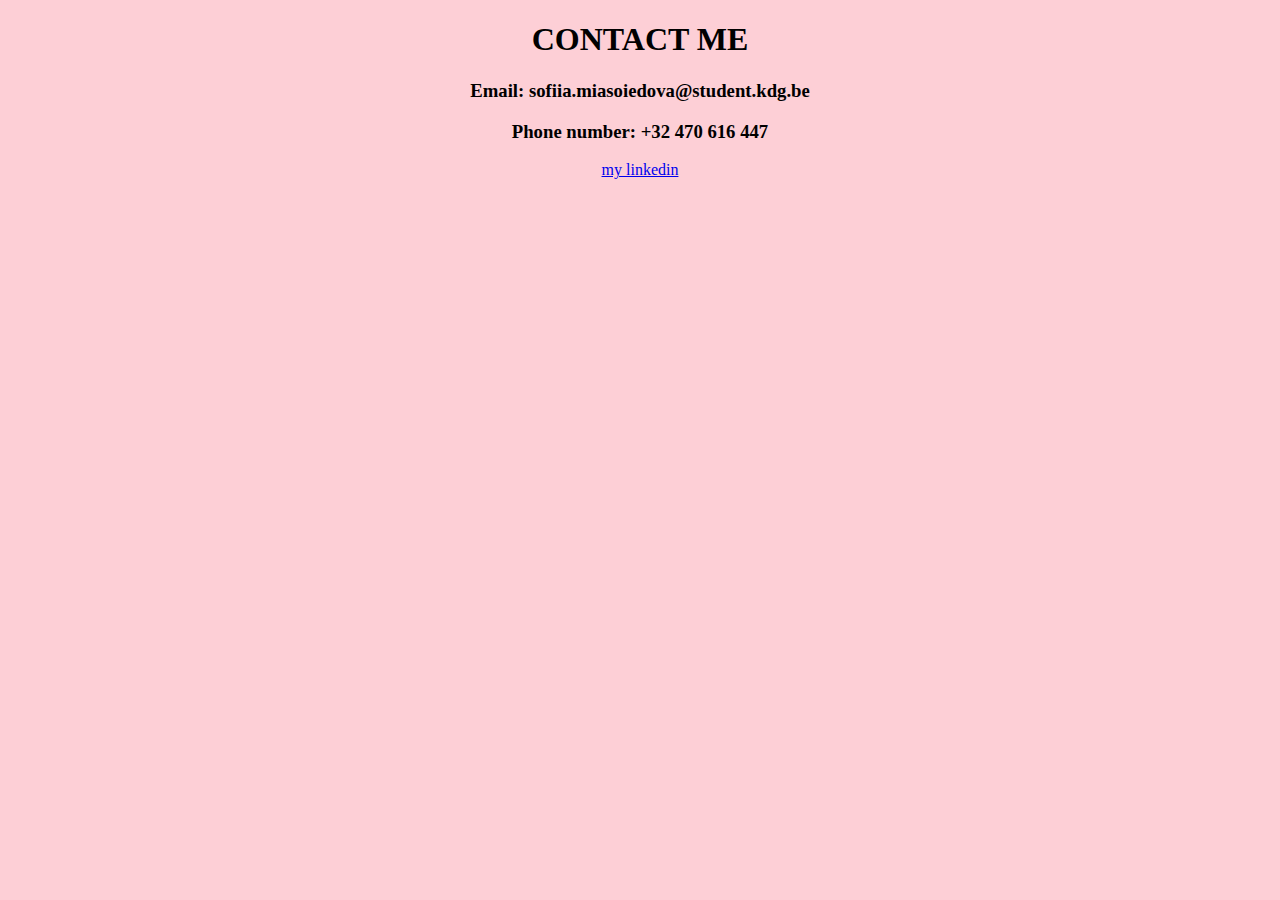
<file: contact.html>
<!DOCTYPE html>
<html lang="en">
<head>
    <meta charset="UTF-8">
    <meta name="viewport" content="width=device-width, initial-scale=1.0">
    <title>contact</title>
</head>
<body align = center bgcolor="#fdcfd6"></body>

   
 <h1>CONTACT ME</h1>

    <h3>Email: sofiia.miasoiedova@student.kdg.be</h3>
    <h3>Phone number: +32 470 616 447</h3>
    <a href="www.linkedin.com/in/sofiia-miasoiedova-7044aa193">my linkedin</a>


   
   
    <div>
        <iframe src="https://www.google.com/maps/embed?pb=!1m18!1m12!1m3!1d5002.971786136025!2d4.3712042!3d51.1732668!2m3!1f0!2f0!3f0!3m2!1i1024!2i768!4f13.1!3m3!1m2!1s0x47c3f14fce0c731f%3A0x2b004dd5af6e8000!2sCampus%20Hoboken%20-%20KdG%20(Karel%20de%20Grote%20Hogeschool)!5e0!3m2!1snl!2sbe!4v1715003482115!5m2!1snl!2sbe" width="1200" height="450" style="border:0;" allowfullscreen="" loading="lazy" referrerpolicy="no-referrer-when-downgrade"></iframe>
      </div>

</body>
</html>
</file>
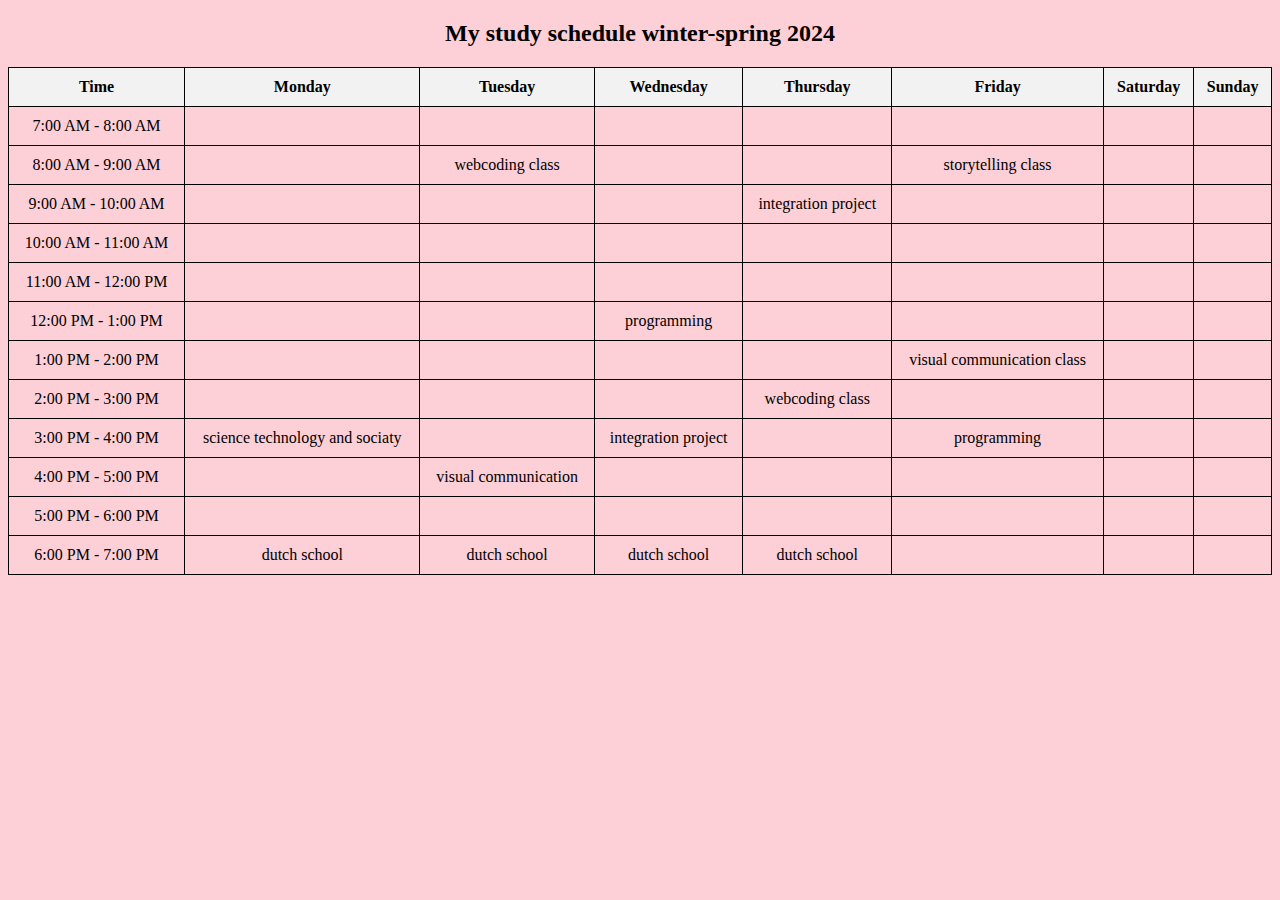
<file: myroutine.html>
<!DOCTYPE html>
<html lang="en">
<head>
    <meta charset="UTF-8">
    <meta name="viewport" content="width=device-width, initial-scale=1.0">
    <title> my schedule</title>
</head>
<body align = center bgcolor="#fdcfd6"></body>
<style>
    table {
        width: 100%;
        border-collapse: collapse;
    }
    table, th, td {
        border: 1px solid black;
    }
    th, td {
        padding: 10px;
        text-align: center;
    }
    th {
        background-color: #f2f2f2;
    }
</style>
</head>
<body>
<h2>My study schedule winter-spring 2024</h2>
<table>
    <tr>
        <th>Time</th>
        <th>Monday</th>
        <th>Tuesday</th>
        <th>Wednesday</th>
        <th>Thursday</th>
        <th>Friday</th>
        <th>Saturday</th>
        <th>Sunday</th>
    </tr>
    <tr>
        <td>7:00 AM - 8:00 AM</td>
        <td></td>
        <td></td>
        <td></td>
        <td></td>
        <td></td>
        <td></td>
        <td></td>
    </tr>
    <tr>
        <td>8:00 AM - 9:00 AM</td>
        <td></td>
        <td>webcoding class</td>
        <td></td>
        <td></td>
        <td>storytelling class</td>
        <td></td>
        <td></td>
    </tr>
    <tr>
        <td>9:00 AM - 10:00 AM</td>
        <td></td>
        <td></td>
        <td></td>
        <td>integration project</td>
        <td></td>
        <td></td>
        <td></td>
    </tr>
    <tr>
        <td>10:00 AM - 11:00 AM</td>
        <td></td>
        <td></td>
        <td></td>
        <td></td>
        <td></td>
        <td></td>
        <td></td>
    </tr>
    <tr>
        <td>11:00 AM - 12:00 PM</td>
        <td></td>
        <td></td>
        <td></td>
        <td></td>
        <td></td>
        <td></td>
        <td></td>
    </tr>
    <tr>
        <td>12:00 PM - 1:00 PM</td>
        <td></td>
        <td></td>
        <td>programming</td>
        <td></td>
        <td></td>
        <td></td>
        <td></td>
    </tr>
    <tr>
        <td>1:00 PM - 2:00 PM</td>
        <td></td>
        <td></td>
        <td></td>
        <td></td>
        <td>visual communication class</td>
        <td></td>
        <td></td>
    </tr>
    <tr>
        <td>2:00 PM - 3:00 PM</td>
        <td></td>
        <td></td>
        <td></td>
        <td>webcoding class</td>
        <td></td>
        <td></td>
        <td></td>
    </tr>
    <tr>
        <td>3:00 PM - 4:00 PM</td>
        <td>science technology and sociaty</td>
        <td></td>
        <td>integration project</td>
        <td></td>
        <td>programming</td>
        <td></td>
        <td></td>
    </tr>
    <tr>
        <td>4:00 PM - 5:00 PM</td>
        <td></td>
        <td>visual communication</td>
        <td></td>
        <td></td>
        <td></td>
        <td></td>
        <td></td>
    </tr>
    <tr>
        <td>5:00 PM - 6:00 PM</td>
        <td></td>
        <td></td>
        <td></td>
        <td></td>
        <td></td>
        <td></td>
        <td></td>
    </tr>
    <tr>
        <td>6:00 PM - 7:00 PM</td>
        <td>dutch school</td>
        <td>dutch school</td>
        <td>dutch school</td>
        <td>dutch school</td>
        <td></td>
        <td></td>
        <td></td>
    </tr>
</table>
    
</body>
</html>
</file>
